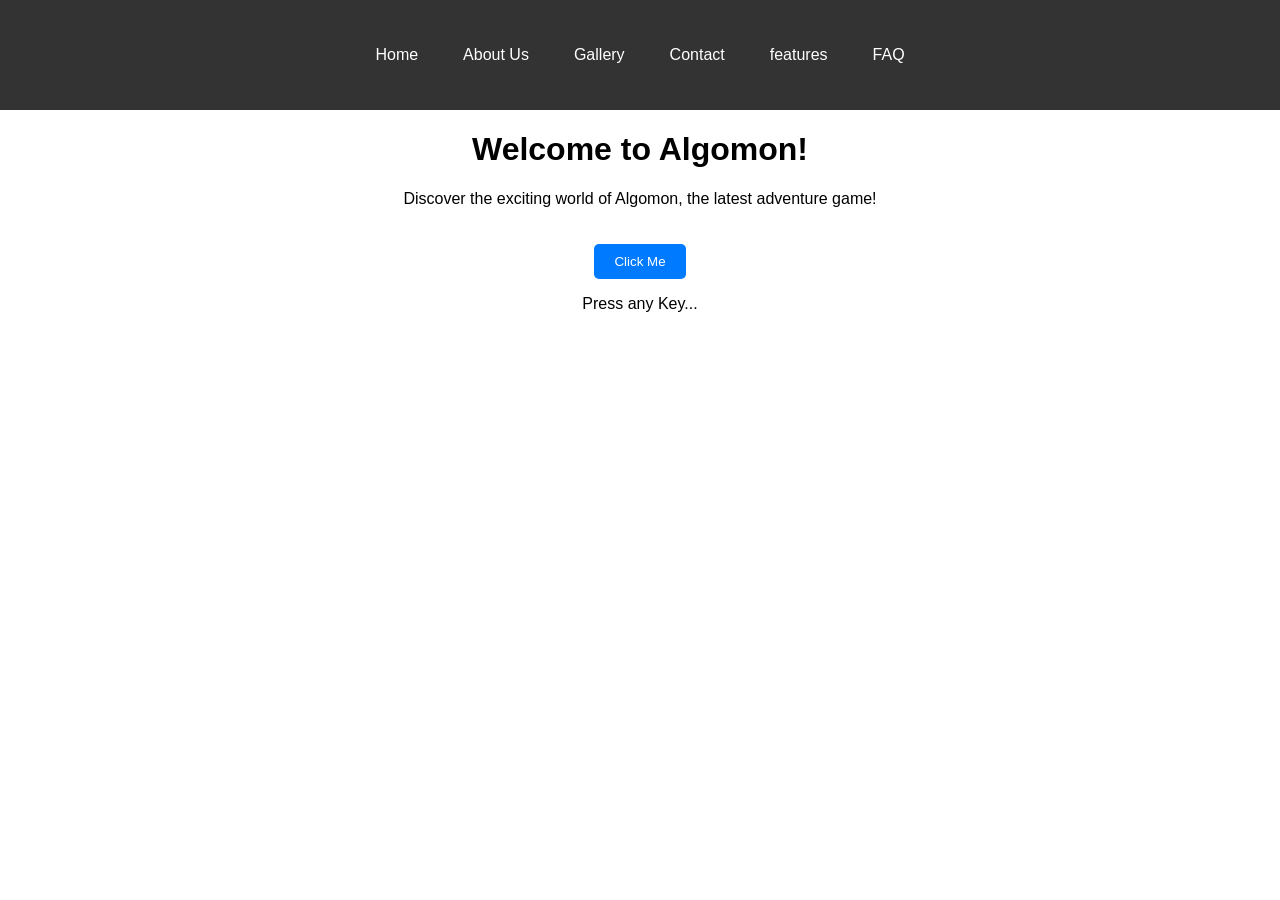
<file: index.html>
<!--the link for the video-->
<!--https://drive.google.com/file/d/1_vo_lWhk0bRtY23qt2rhK7xgzlvhZbmk/view?usp=sharing -->


<!DOCTYPE html>
<html lang="en">
<head>
    <meta charset="UTF-8">
    <meta name="viewport" content="width=device-width, initial-scale=1.0">
    <title>Algomon Homepage</title>
    <meta name="description" content="Algomon is the best video game in the world">
</head>
<body>
    <header id="mainHeader">
        <nav>
            <ul>
            <li><a href="index.html">Home</a></li>
            <li><a href="about.html">About Us</a></li>
            <li><a href="gallery.html">Gallery</a></li>
            <li><a href="contact.html">Contact</a></li>
            <li><a href="features.html">features</a></li>
            <li><a href="faq.html">FAQ</a></li>
            </ul>
        </nav>
    </header>
    <main>
        <h1>Welcome to Algomon!</h1>
        <p>Discover the exciting world of Algomon, the latest adventure game!</p>
        <button id="alertButton">Click Me</button>
        <p id="keyPressDisplay">Press any Key...</p>
    </main>
    <script src="js/script.js"></script>
    <link rel="stylesheet" href="style.css">

</body>
</html>
</file>
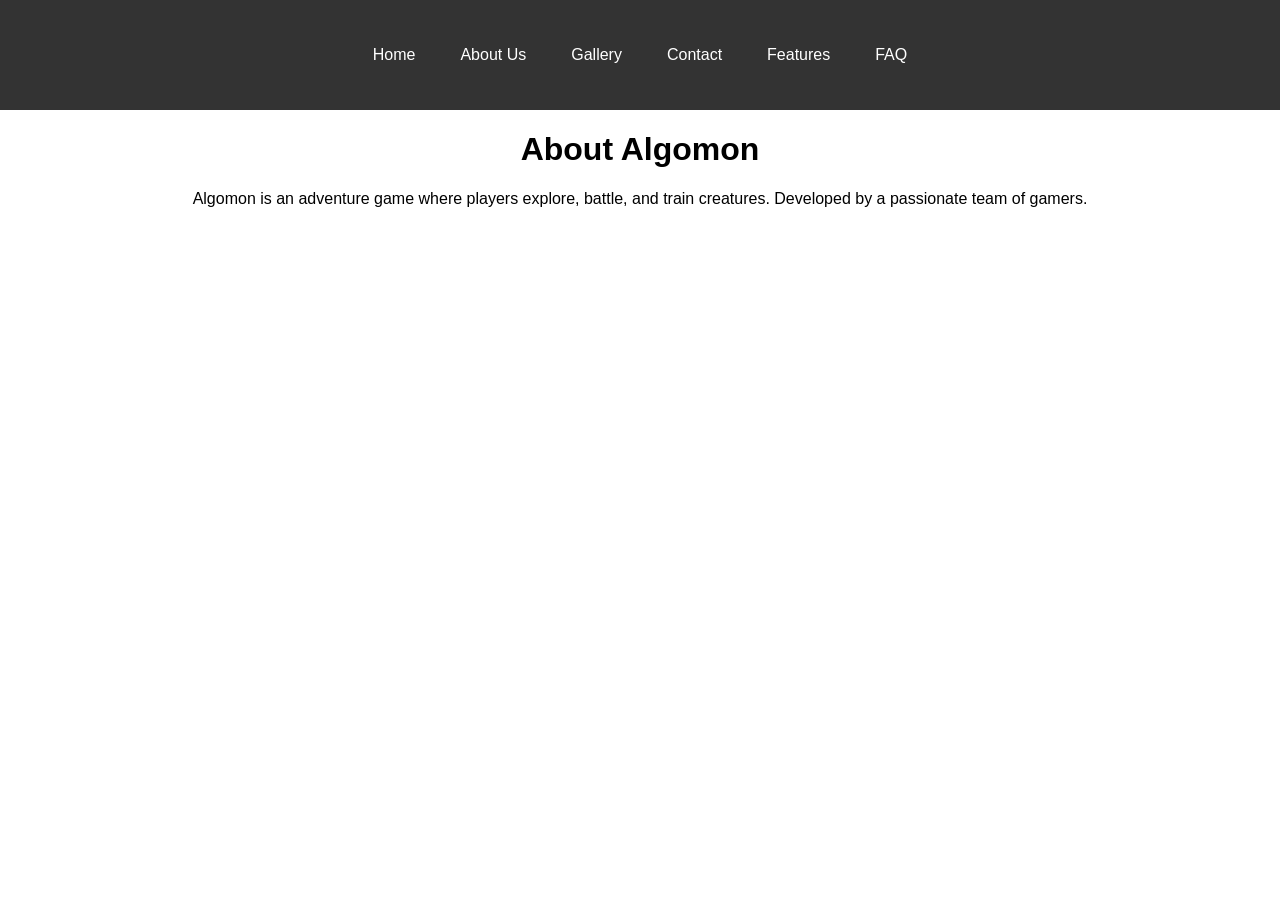
<file: about.html>
<!DOCTYPE html>
<html lang="en">
<head>
    <meta charset="UTF-8">
    <meta name="viewport" content="width=device-width, initial-scale=1.0">
    <title>About Us</title>
</head>
<body>
    <header id="mainHeader">
        <nav>
            <ul>
                <li><a href="index.html">Home</a></li>
                <li><a href="about.html">About Us</a></li>
                <li><a href="gallery.html">Gallery</a></li>
                <li><a href="contact.html">Contact</a></li>
                <li><a href="features.html">Features</a></li>
                <li><a href="faq.html">FAQ</a></li>
            </ul>
        </nav>
    </header>
    <main>
        <h1>About Algomon</h1>
        <p>Algomon is an adventure game where players explore, battle, and train creatures. Developed by a passionate team of gamers.</p>
    </main>
    <link rel="stylesheet" href="style.css">
    <link rel="stylesheet" href="js/script.js">
</body>
</html>
</file>
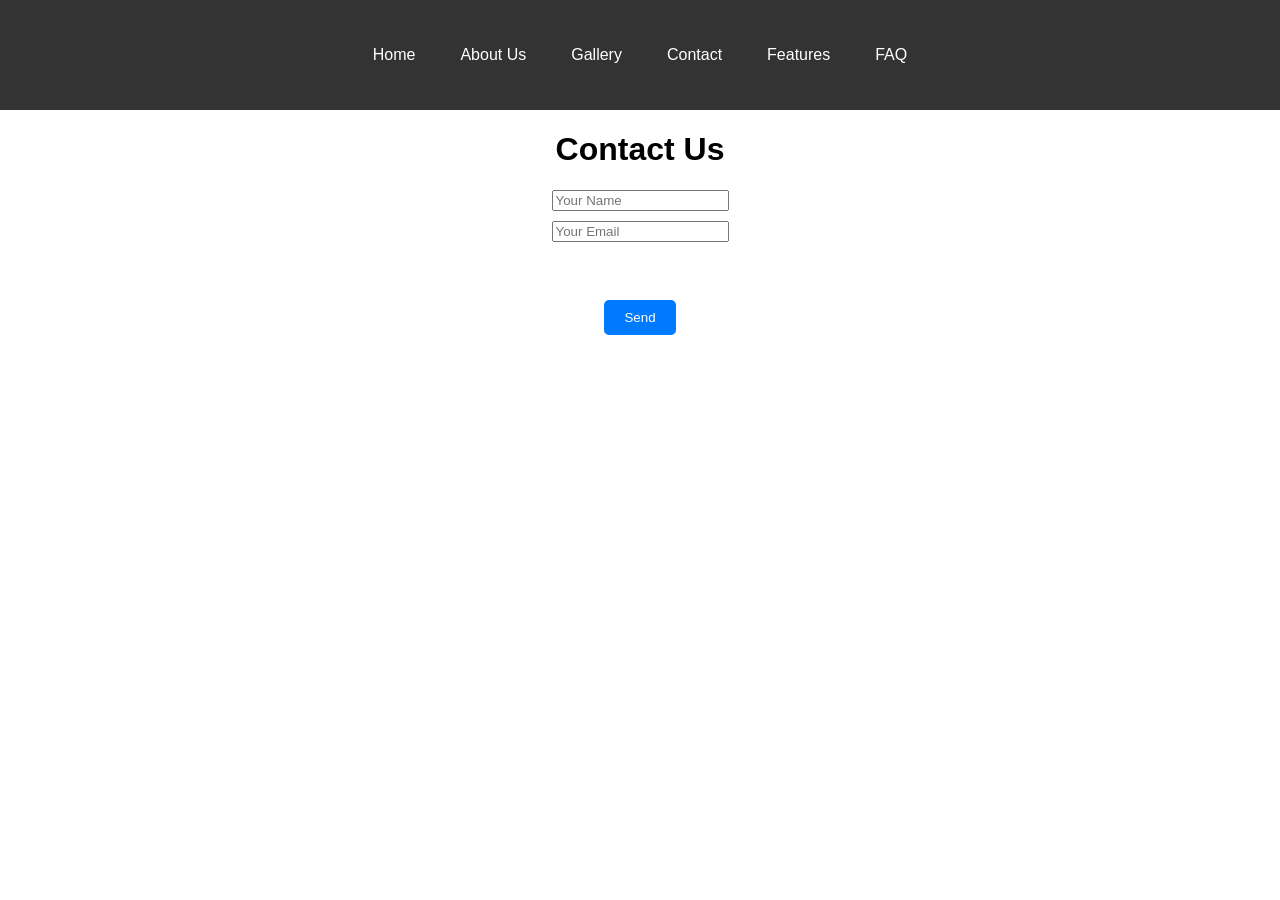
<file: contact.html>
<!DOCTYPE html>
<html lang="en">
<head>
    <meta charset="UTF-8">
    <meta name="viewport" content="width=device-width, initial-scale=1.0">
    <title>Contact</title>
</head>
<body>
    <header>
        <nav>
            <ul>
                <li><a href="index.html">Home</a></li>
                <li><a href="about.html">About Us</a></li>
                <li><a href="gallery.html">Gallery</a></li>
                <li><a href="contact.html">Contact</a></li>
                <li><a href="features.html">Features</a></li>
                <li><a href="faq.html">FAQ</a></li>
            </ul>
        </nav>
    </header>
    <main>
        <h1>Contact Us</h1>
        <form id="contactForm">
            <input type="text" id="name" placeholder="Your Name" required>
            <input type="email" id="email" placeholder="Your Email" required>
            <br>
            <button type="submit">Send</button>
        </form>
        <p id="formMessage"></p>
    </main>
    <link rel="stylesheet" href="style.css">
</body>
</html>
</file>
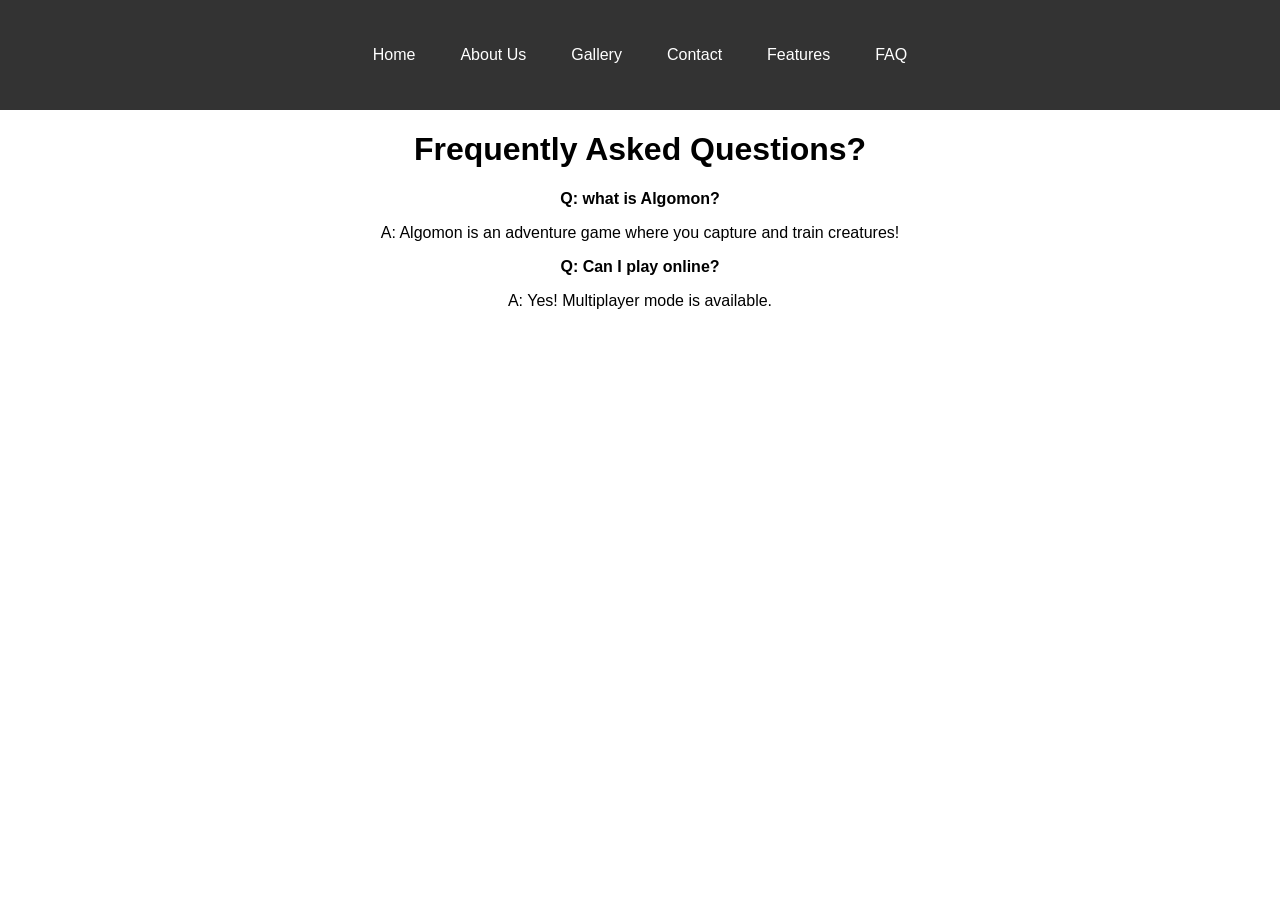
<file: faq.html>
<!DOCTYPE html>
<html lang="en">
<head>
    <meta charset="UTF-8">
    <meta name="viewport" content="width=device-width, initial-scale=1.0">
    <title>FAQ</title>
</head>
<body>
    <header id="mainHeader">
        <nav>
            <ul>
                <li><a href="index.html">Home</a></li>
                <li><a href="about.html">About Us</a></li>
                <li><a href="gallery.html">Gallery</a></li>
                <li><a href="contact.html">Contact</a></li>
                <li><a href="features.html">Features</a></li>
                <li><a href="faq.html">FAQ</a></li>
            </ul>
        </nav>
    </header>
    <main>
        <h1>Frequently Asked Questions?</h1>
        <p><strong>Q: what is Algomon?</strong></p>
        <p>A: Algomon is an adventure game where you capture and train creatures!</p>
        <p><strong>Q: Can I play online?</strong></p>
        <p>A: Yes! Multiplayer mode is available.</p>
    </main>
    <link rel="stylesheet" href="style.css">
    
</body>
</html>
</file>
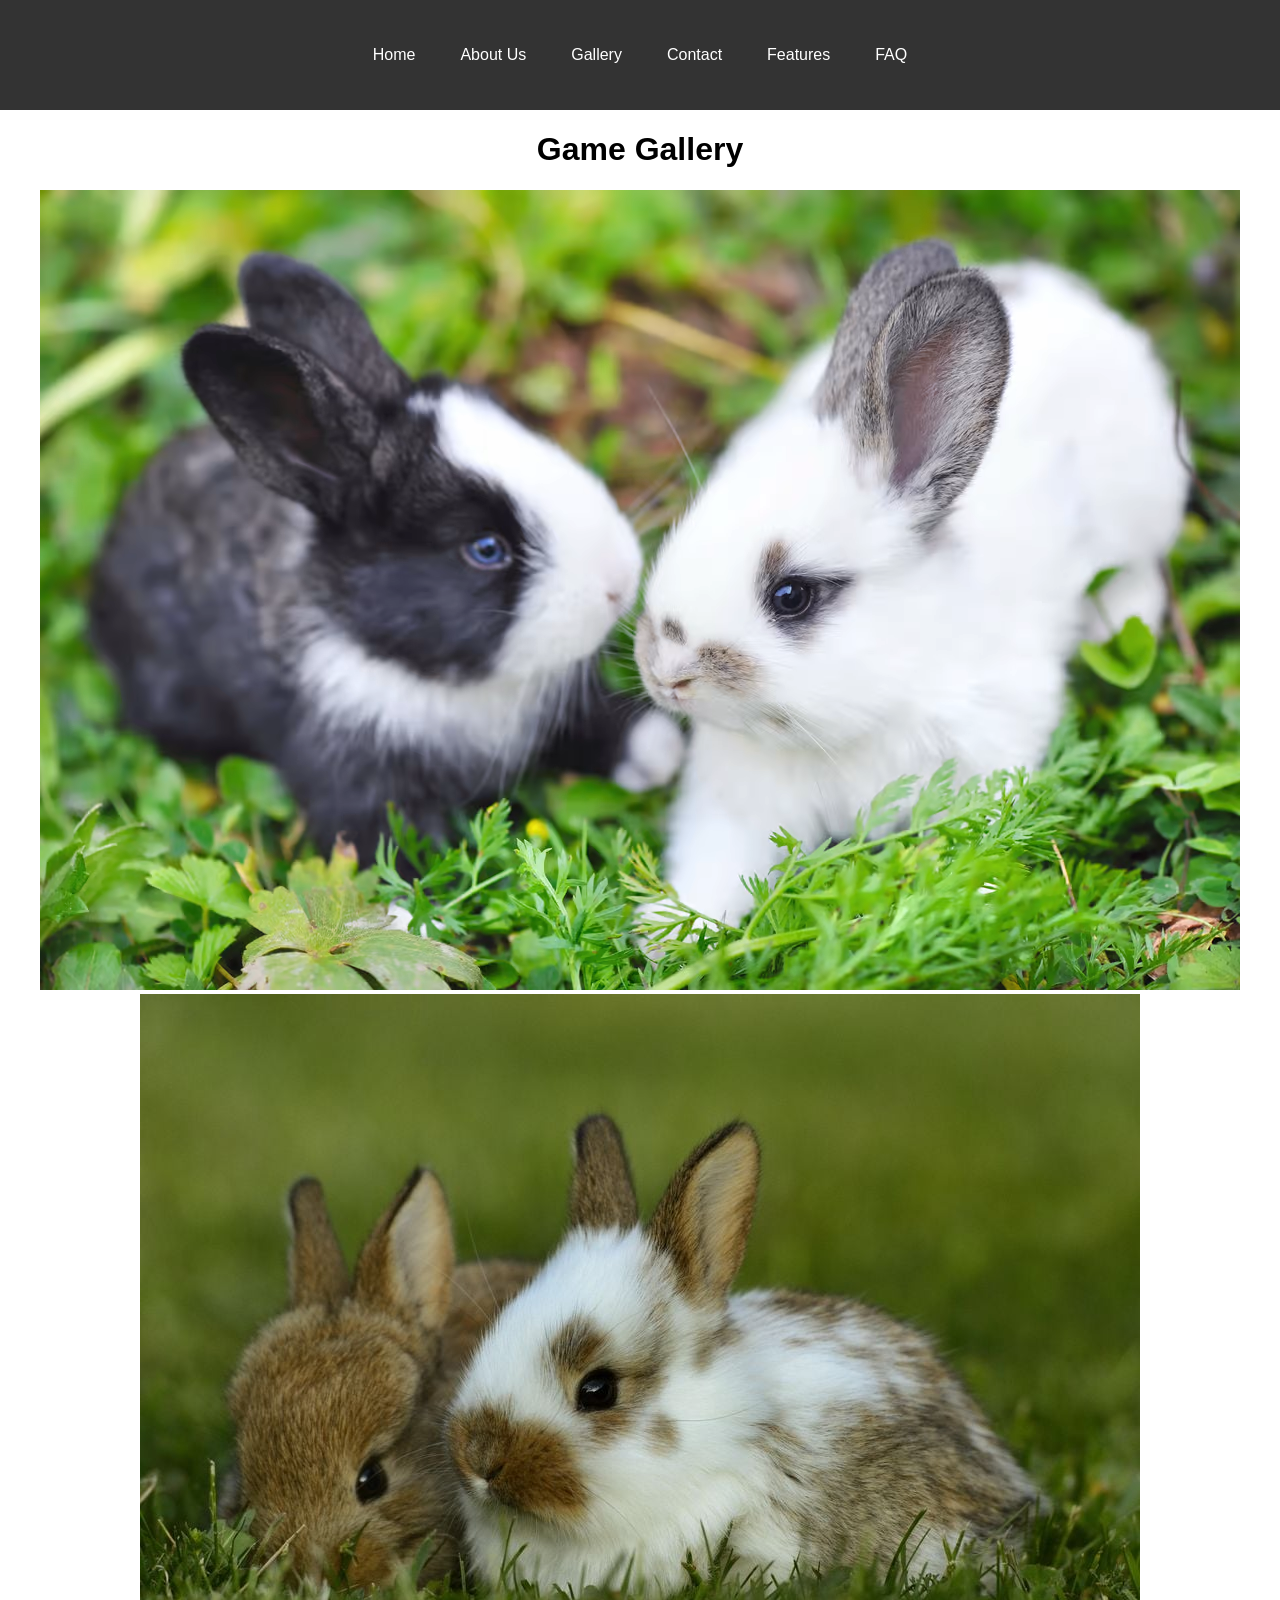
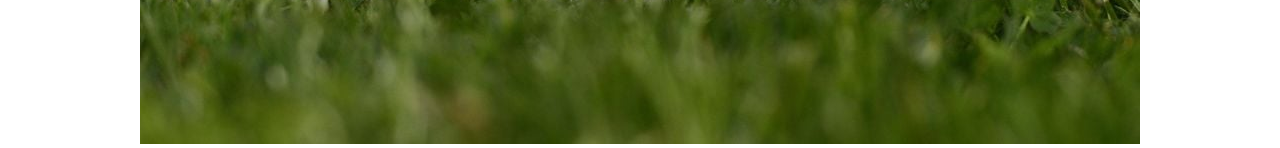
<file: gallery.html>
<!DOCTYPE html>
<html lang="en">
<head>
    <meta charset="UTF-8">
    <meta name="viewport" content="width=device-width, initial-scale=1.0">
    <title>Gallery - Algomon</title>
   

</head>
<body>
   <header id="mainHeader">
    <nav>
        <ul>
            <li><a href="index.html">Home</a></li>
            <li><a href="about.html">About Us</a></li>
            <li><a href="gallery.html">Gallery</a></li>
            <li><a href="contact.html">Contact</a></li>
            <li><a href="features.html">Features</a></li>
            <li><a href="faq.html">FAQ</a></li>
        </ul>
    </nav>
</header>
   <main>
    <h1>Game Gallery</h1>
    <img src="download.avif" alt="game cover-1">
    <img src="ebjj1g.jpg" alt="game cover-2">
   </main>
   <link rel="stylesheet" href="style.css">
   <link rel="stylesheet" href="js/script.js">

</body>
</html>
</file>
<file: style.css>
/* Header Styling */
header {
    background-color: #333;
    padding: 20px;
    transition: background-color 0.3s ease;
    }



/*general styling for the home page body */
body {
    font-family: Arial, sans-serif;
    text-align: center;
    margin: 0;
    padding: 0;
    }

/* Navigation Bar */
nav ul {
    list-style: none;
    display: flex;
    justify-content: center;
    gap: 15px;
    padding: 10px;
    }
    nav ul li {
    display: inline;
    }
    nav ul li a {
    color: white;
    text-decoration: none;
    padding: 10px 15px;
    }


    /* Button Styling */
button {
    padding: 10px 20px;
    cursor: pointer;
    background-color: #007BFF;
    color: white;
    border: none;
    border-radius: 5px;
    margin-top: 20px;
    }
    button:hover {
    background-color: #0056b3;
    }

 #listFeatures{
    list-style: none;
 }


 /* Form Styling */
#contactForm {
    display: flex;
    flex-direction: column;
    align-items: center;
    gap: 10px;
}
</file>
